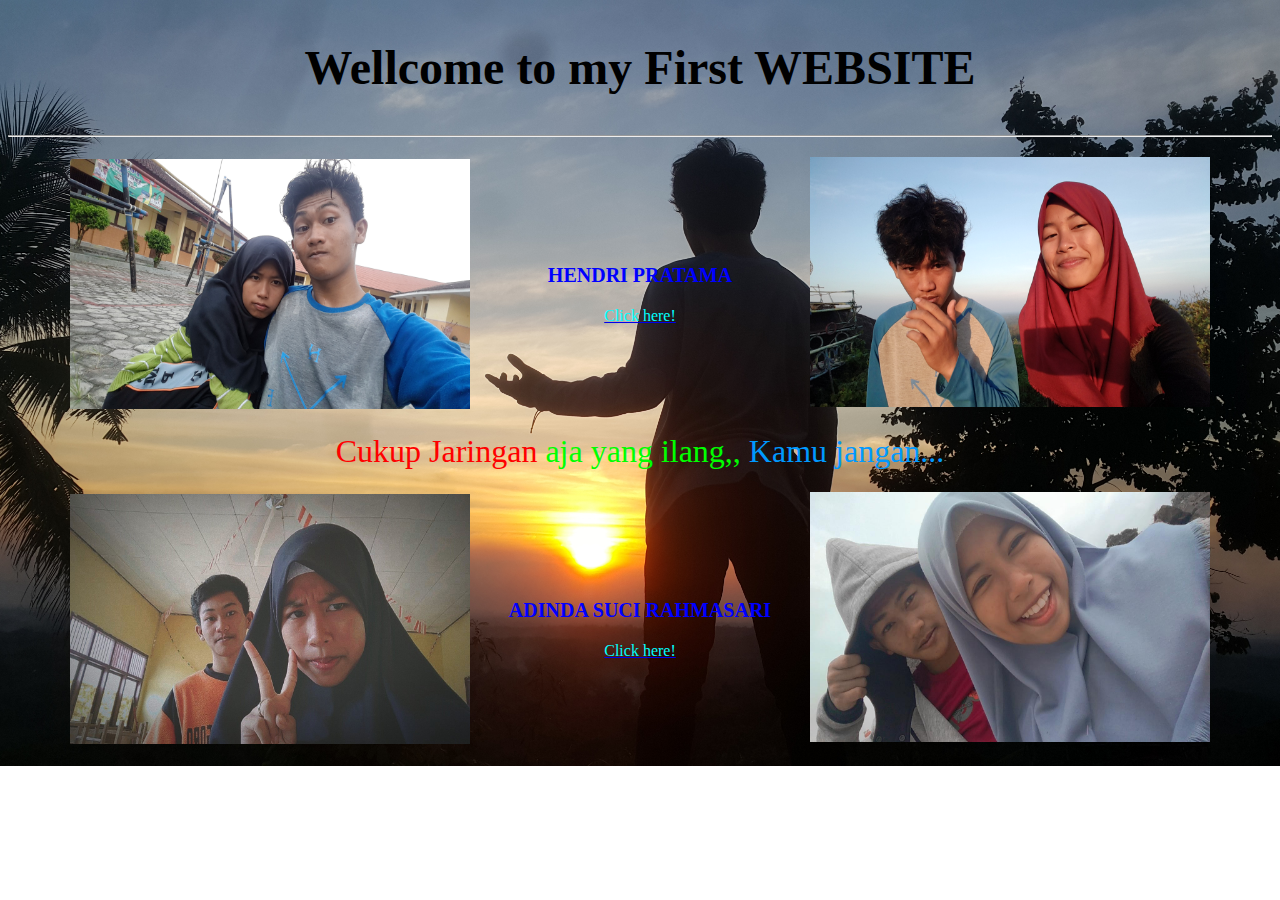
<file: index.html>
<!DOCTYPE HTML>
<html>
    <head>
        <meta name="viewport" content="width=device-width" charset="UTF-8">
        <title>
            Web Bucin
        </title>
        <link rel="stylesheet" href="css.css" type="text/css">
    </head>
    <body>
        <font color="white">
        <p align="center" class="judul"><font size="25"><b>Wellcome to my First WEBSITE</b></font></p><hr>
        <font face="verdana">
        <table border="0" cellpadding="10" bordercolor="white" align="center" width="100%" height="100%">
            <tr>
                <td><img src="20200708_161822.jpg" width="400pt" height="250pt" align="right"></td>
                <td align="center">
                    <font><p class="nama">HENDRI PRATAMA</p><a href="profil_hendri.html"><font color="aqua">Click here!</font></td>
                <td><img src="20200727_173509.jpg" width="400pt" height="250pt"></td>
            </tr>
            <tr>
                <td colspan="3" align="center"><font color="red" size="6">Cukup Jaringan</font><font color="00ff00" size="6"> aja yang ilang,,
                </font><font color="0099ff" size="6"> Kamu jangan...</font></td>
            </tr>
            <tr>
                <td><img src="IMG_20191212_102515_939.jpg" width="400pt" height="250pt" align="right"></td>
                <td align="center"><p class="nama">ADINDA SUCI RAHMASARI</p><a href="profil_adinda.html"><font color="aqua">Click here!</font></a></td>
                <td><img src="IMG_20191225_140251_826~2.jpg" width="400pt" height="250pt"></td>
            </tr>
        </table>
        </font>
        </body>
</html>
</file>
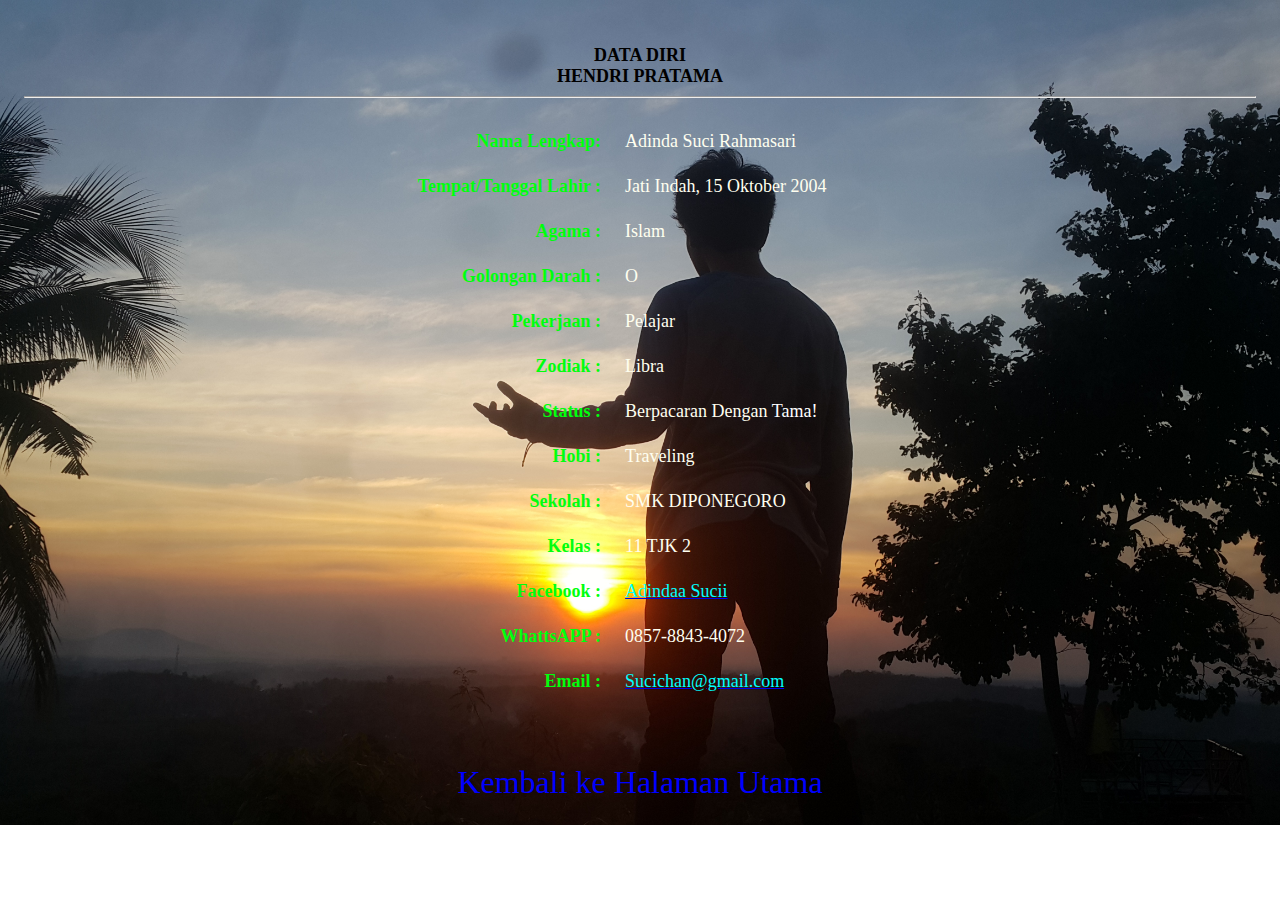
<file: profil_adinda.html>
<!DOCTYPE HTML>
<html>
    <head>
        <meta name="viewport" content="width=device-width" content="height=device-height" charset="UTF-8">
        <title>
            Profil Hendri Pratama
        </title>
        <link rel="stylesheet" href="css.css" type="text/css">
    </head>
    <body>
        <font color="white" size="4" face="verdana">
        <table class="table" align="center" valign="top" border="0" cellpadding="8" cellspacing="8" bordercolor="white" bgcolor="black" style="padding-top: 0px;">
            <tr align="center">
                <td colspan="2"><b>DATA DIRI<br>HENDRI PRATAMA</b><hr></td>
            </tr>
            <tr>
                <td align="right" class="info">Nama Lengkap:</td>
                <td class="jawab">Adinda Suci Rahmasari</td>
            </tr>
            <tr>
                <td align="right" class="info">Tempat/Tanggal Lahir :</td>
                <td class="jawab">Jati Indah, 15 Oktober 2004</td>
            </tr>
            <tr>
                <td align="right" class="info">Agama :</td>
                <td class="jawab">Islam</td>
            </tr>
            <tr>
                <td align="right" class="info">Golongan Darah :</td>
                <td class="jawab">O</td>
            </tr>
            <tr>
                <td align="right" class="info">Pekerjaan :</td>
                <td class="jawab">Pelajar</td>
            </tr>
            <tr>
                <td align="right" class="info">Zodiak :</td>
                <td class="jawab">Libra</td>
            </tr>
            <tr>
                <td align="right" class="info">Status :</td>
                <td class="jawab">Berpacaran Dengan <a href="profil_hendri.html" style="text-decoration-line:none ;"><font color="white">Tama!</font></a></td>
            </tr>
            <tr>
                <td align="right" class="info">Hobi :</td>
                <td class="jawab">Traveling</td>
            </tr>
            <tr>
                <td align="right" class="info">Sekolah :</td>
                <td class="jawab">SMK DIPONEGORO</td>
            </tr>
            <tr>
                <td align="right" class="info">Kelas :</td>
                <td class="jawab">11 TJK 2</td>
            </tr>
            <tr>
                <td align="right" class="info">Facebook :</td>
                <td class="jawab"><a href="https://www.facebook.com/adindaa.sucii/"><font color="aqua">Adindaa Sucii</font></td>
            </tr>
            <tr>
                <td align="right" class="info">WhattsAPP :</td>
                <td class="jawab">0857-8843-4072</td>
            </tr>
            <tr>
                <td align="right" class="info">Email :</td>
                <td class="jawab"><a href="mailto: sucichan@gmail.com"><font color="aqua">Sucichan@gmail.com</font></a></td>
            </tr><br>
            <tr>
                <td></td>
            </tr>
            <tr>
                <td></td>
            </tr>
            <tr>
               <td colspan="2" align="center"><a href="index.html" style="text-decoration-line: none;"><font color="blue" size="6">Kembali ke Halaman Utama</font></td>
            </tr>
        </table>
        </font>
    </body>
</html>
</file>
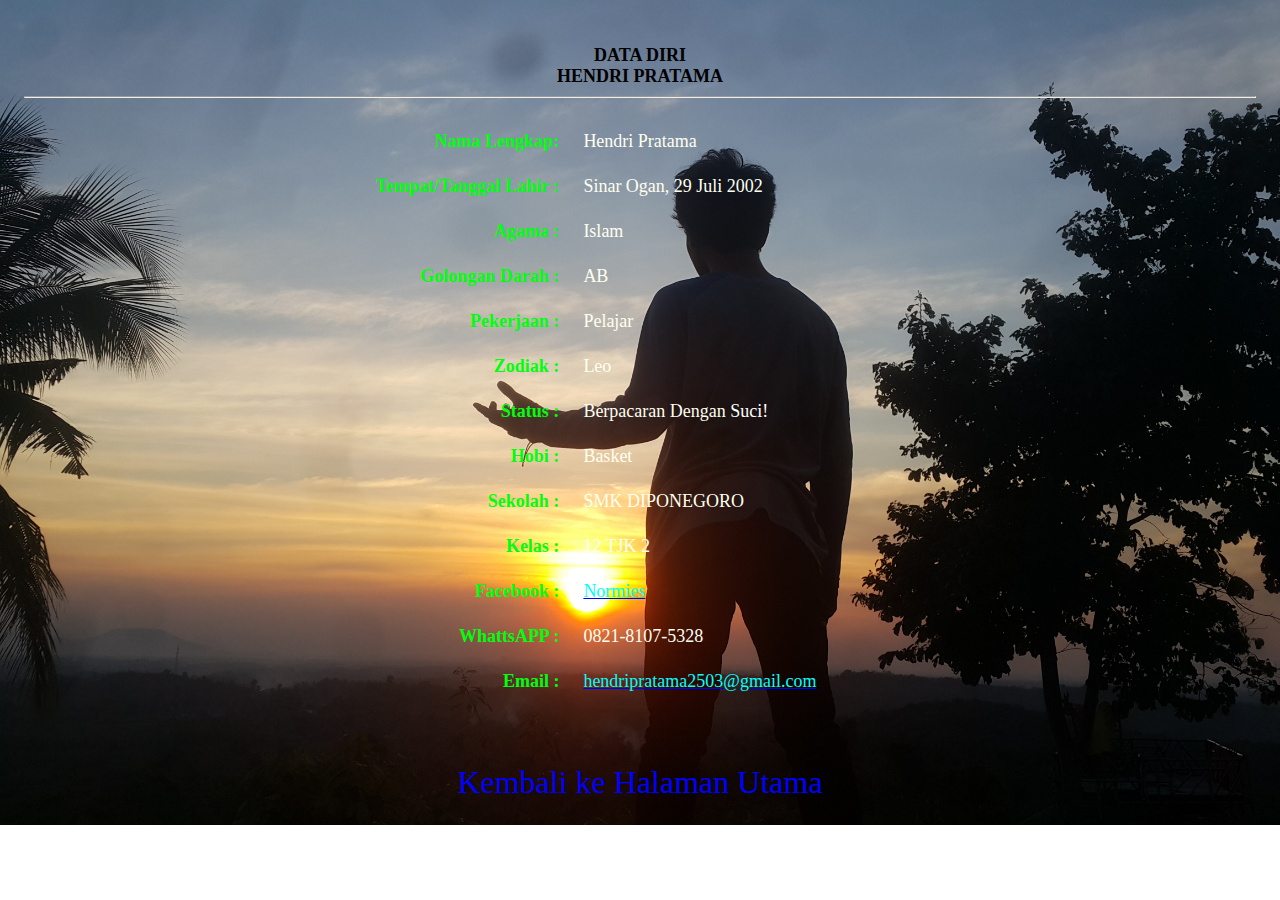
<file: profil_hendri.html>
<!DOCTYPE HTML>
<html>
    <head>
        <meta name="viewport" content="width=device-width" content="height=device-height" charset="UTF-8">
        <title>
            Profil Hendri Pratama
        </title>
        <link rel="stylesheet" href="css.css" type="text/css">
    </head>
    <body>
        <font color="white" size="4" face="verdana">
        <table class="table" align="center" valign="top" border="0" cellpadding="8" cellspacing="8" bordercolor="white" bgcolor="black" style="padding-top: 0px;">
            <tr align="center">
                <td colspan="2"><b>DATA DIRI<br>HENDRI PRATAMA</b><hr></td>
            </tr>
            <tr>
                <td align="right" class="info">Nama Lengkap:</td>
                <td class="jawab">Hendri Pratama</td>
            </tr>
            <tr>
                <td align="right" class="info">Tempat/Tanggal Lahir :</td>
                <td class="jawab">Sinar Ogan, 29 Juli 2002</td>
            </tr>
            <tr>
                <td align="right" class="info">Agama :</td>
                <td class="jawab">Islam</td>
            </tr>
            <tr>
                <td align="right" class="info">Golongan Darah :</td>
                <td class="jawab">AB</td>
            </tr>
            <tr>
                <td align="right" class="info">Pekerjaan :</td>
                <td class="jawab">Pelajar</td>
            </tr>
            <tr>
                <td align="right" class="info">Zodiak :</td>
                <td class="jawab">Leo</td>
            </tr>
            <tr>
                <td align="right" class="info">Status :</td>
                <td class="jawab">Berpacaran Dengan <a href="profil_adinda.html" style="text-decoration-line:none ;"><font color="white">Suci!</font></a></td>
            </tr>
            <tr>
                <td align="right" class="info">Hobi :</td>
                <td class="jawab">Basket</td>
            </tr>
            <tr>
                <td align="right" class="info">Sekolah :</td>
                <td class="jawab">SMK DIPONEGORO</td>
            </tr>
            <tr>
                <td align="right" class="info">Kelas :</td>
                <td class="jawab">12 TJK 2</td>
            </tr>
            <tr>
                <td align="right" class="info">Facebook :</td>
                <td class="jawab"><a href="https://www.facebook.com/YuimetalSumetalMoametal"><font color="aqua">Normies</font></td>
            </tr>
            <tr>
                <td align="right" class="info">WhattsAPP :</td>
                <td class="jawab">0821-8107-5328</td>
            </tr>
            <tr>
                <td align="right" class="info">Email :</td>
                <td class="jawab"><a href="mailto: hendripratama2503@gmail.com"><font color="aqua">hendripratama2503@gmail.com</font></a></td>
            </tr><br>
            <tr>
                <td></td>
            </tr>
            <tr>
                <td></td>
            </tr>
            <tr>
               <td colspan="2" align="center"><a href="index.html" style="text-decoration-line: none;"><font color="blue" size="6">Kembali ke Halaman Utama</font></td>
            </tr>
        </table>
        </font>
    </body>
</html>
</file>
<file: css.css>
body{
    background-image: url(Backgroud1.jpg);
    background-size: cover;
    background-position: center;
    background-repeat: no-repeat;
    font-size: 15;
    font-family: verdana;
}
.table{
    border: transparent;
    align:center;
    background: transparent;
    width: 100%;
}
a{
    text-decoration: none;
    text-decoration-line: underline;
}
a:hover{
    color:yellow;
    background-color: greenyellow;
}
.nama{
    text-align: center;
    font-size: 15pt;
    text-transform: capitalize;
    color:blue ;
    font-weight: bold;
    text-decoration-line: none;
}
b{
    align: center;
    color: black ;
}
.judul{
    color: white;
    align:center;
    font-size:30pt;
}
.info{
    color: rgb(0, 255, 13);
    font-weight: bolder;
}
.jawab{
    color:ivory;
    background-color: transparent;
}
</file>
